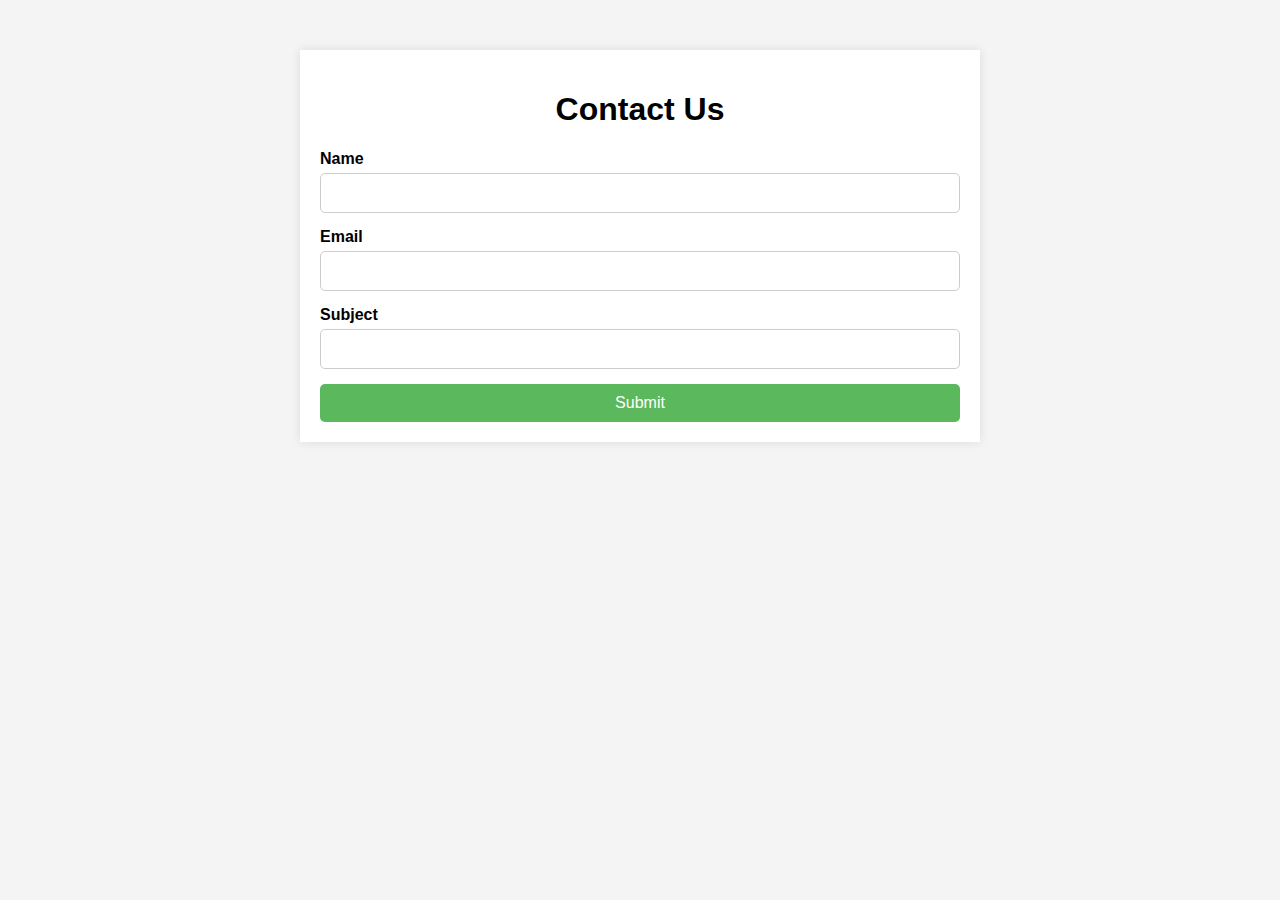
<file: src/contact.html>
<!DOCTYPE html>
<html lang="en">
<head>
    <meta charset="UTF-8">
    <meta name="viewport" content="width=device-width, initial-scale=1.0">
    <link rel="stylesheet" href="contact-style.css">
    <title>Contact Us</title>
</head>
<body>
    <div class="container">
        <h1>Contact Us</h1>
        <form id="contactForm">
            <label for="name">Name</label>
            <input type="text" id="name" name="name" required>
            
            <label for="email">Email</label>
            <input type="email" id="email" name="email" required>
            
            <label for="subject">Subject</label>
            <input type="text" id="subject" name="subject" required>

            <button type="submit">Submit</button>
        </form>
    </div>

    <script>
        document.getElementById('contactForm').addEventListener('submit', function(event) {
            event.preventDefault();

            const name = document.getElementById('name').value;
            const email = document.getElementById('email').value;
            const subject = document.getElementById('subject').value;

            const formData = {
                name: name,
                email: email,
                subject: subject,
            };
        });
    </script>
</body>
</html>
</file>
<file: src/contact-style.css>
body {
    font-family: Arial, sans-serif;
    margin: 0;
    padding: 0;
    background-color: #f4f4f4;
}
/* Bla bla bla */
.container {
    width: 50%;
    margin: 0 auto;
    padding: 20px;
    background-color: #fff;
    box-shadow: 0 0 10px rgba(0, 0, 0, 0.1);
    margin-top: 50px;
}
/* Ważne info !!! */
h1 {
    text-align: center;
}
form {
    display: flex;
    flex-direction: column;
}
label {
    margin-bottom: 5px;
    font-weight: bold;
}
input, textarea {
    margin-bottom: 15px;
    padding: 10px;
    border: 1px solid #ccc;
    border-radius: 5px;
    font-size: 16px;
}
button {
    padding: 10px;
    border: none;
    border-radius: 5px;
    background-color: #5cb85c;
    color: #fff;
    font-size: 16px;
    cursor: pointer;
}
/* Test */
button:hover {
    background-color: #4cae4c;
}
</file>
